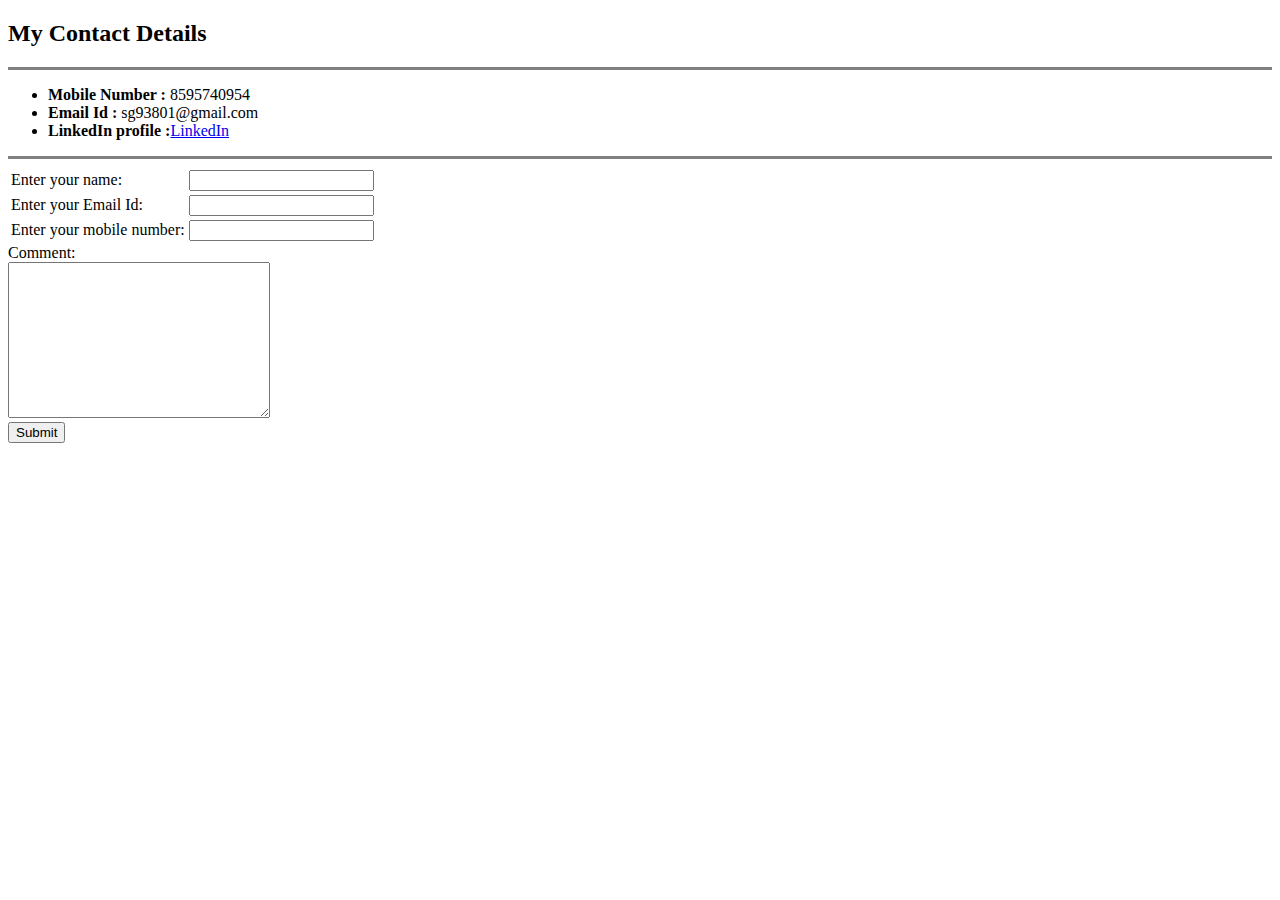
<file: contact.html>
<!DOCTYPE html>
<html lang="en">
  <head>
    <meta charset="UTF-8" />
    <meta http-equiv="X-UA-Compatible" content="IE=edge" />
    <meta name="viewport" content="width=device-width, initial-scale=1.0" />
    <title>Contact Information</title>
  </head>
  <body>
    <h2>My Contact Details</h2>
    <hr size="3" noshade />
    <ul>
      <li><strong>Mobile Number :</strong> 8595740954</li>
      <li><strong>Email Id :</strong> sg93801@gmail.com</li>
      <li>
        <strong> LinkedIn profile :</strong
        ><a
          href="https://www.linkedin.com/in/sahil-gupta-4a6981214"
          target="_blank"
          >LinkedIn</a
        >
      </li>
    </ul>
    <hr size="3" noshade />

    <form action="index.html">
      <table>
        <tr>
          <td>
            <label for="name">Enter your name:</label>
          </td>
          <td>
            <input type="text" id="name" name="name" required />
          </td>
        </tr>
        <tr>
          <td>
            <label for="email">Enter your Email Id:</label>
          </td>
          <td>
            <input type="email" id="email" name="email" required />
          </td>
        </tr>
        <tr>
          <td>
            <label for="mob">Enter your mobile number:</label>
          </td>
          <td>
            <input type="number" id="mob" name="number" required />
          </td>
        </tr>
      </table>

      <label for="comment">Comment:</label><br />
      <textarea name="comment" id="comment" cols="30" rows="10"> </textarea>
      <br>
      <button type="submit">
          Submit
      </button>
    </form>
  </body>
</html>
</file>
